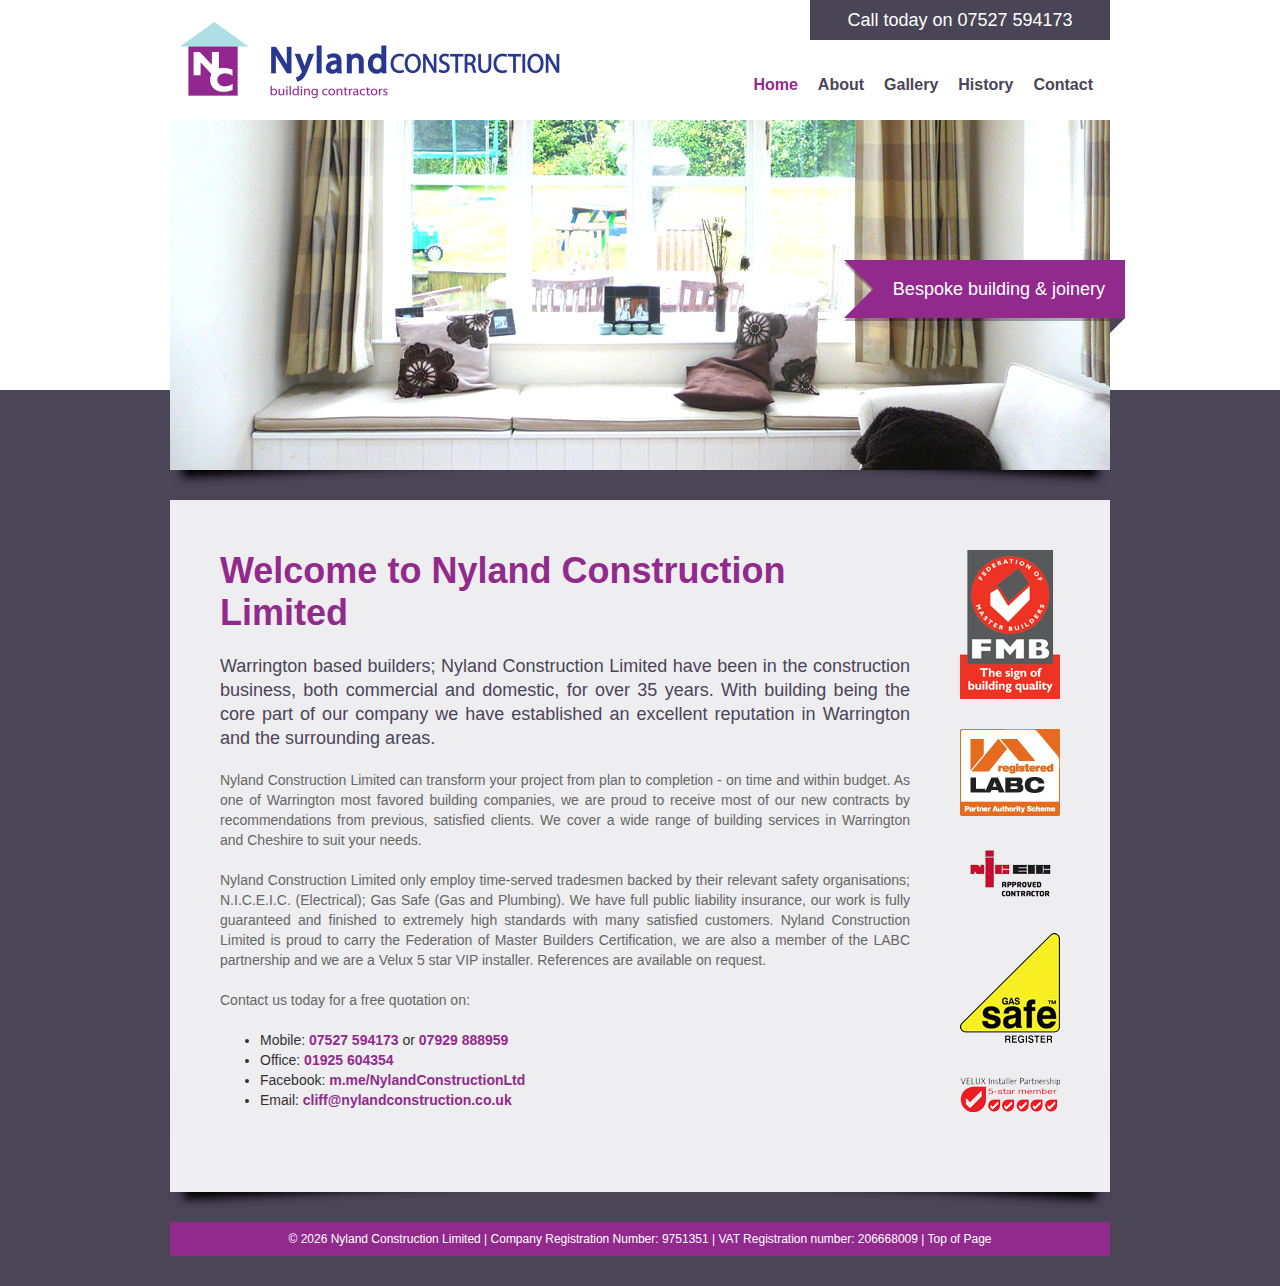
<file: index.html>
<!DOCTYPE html PUBLIC "-//W3C//DTD XHTML 1.0 Transitional//EN" "http://www.w3.org/TR/xhtml1/DTD/xhtml1-transitional.dtd">
<html xmlns="http://www.w3.org/1999/xhtml" lang="en" xml:lang="en">
<head>
    <!-- Google tag (gtag.js) -->
    <script async src="https://www.googletagmanager.com/gtag/js?id=G-4FDCXXR23W"></script>
    <script>
        window.dataLayer = window.dataLayer || [];
        function gtag(){dataLayer.push(arguments);}
        gtag('js', new Date());
        gtag('config', 'G-4FDCXXR23W');
    </script>
    <title>Nyland Construction Limited | Builders in Warrington, Stockton Heath, Grappenhall and Appleton</title>

    <meta http-equiv="Content-Type" content="text/html; charset=utf-8"/>
    <meta name="description" content="Nyland Construction Limited are building contractors based in Warrington. Call today for a free quotation!"/>

    <link rel="apple-touch-icon-precomposed" sizes="144x144" href="assets/img/apple-touch-icon-144x144.png">
    <link rel="apple-touch-icon-precomposed" sizes="114x114" href="assets/img/apple-touch-icon-114x114.png">
    <link rel="apple-touch-icon-precomposed" sizes="72x72" href="assets/img/apple-touch-icon-72x72.png">
    <link rel="apple-touch-icon-precomposed" href="assets/img/apple-touch-icon-57x57.png">
    <link rel="icon" sizes="16x16" type="image/png" href="assets/img/favicon16.png">
    <link rel="icon" sizes="24x24" type="image/png" href="assets/img/favicon24.png">
    <link rel="icon" sizes="32x32" type="image/png" href="assets/img/favicon32.png">
    <link rel="icon" sizes="48x48" type="image/png" href="assets/img/favicon48.png">
    <link rel="icon" sizes="64x64" type="image/png" href="assets/img/favicon64.png">
    <link rel="icon" sizes="128x128" type="image/png" href="assets/img/favicon128.png">
    <link rel="icon" sizes="256x256" type="image/png" href="assets/img/favicon256.png">
    <link rel="stylesheet" type="text/css" href="assets/css/styles.css"/>
    <link rel="stylesheet" type="text/css" href="assets/css/ribbon.css"/>

    <script type="text/javascript" src="assets/js/main.js"></script>
    <script type="text/javascript" src="//code.jquery.com/jquery-1.7.1.min.js"></script>
    <script type="text/javascript" src="assets/js/jquery.cycle2-2.1.6.min.js"></script>
</head>

<body id="home">
<div id="wrapper">
    <div id="header">
        <div class="background-white"></div>
        <div id="hleft">
            <a href="./"><img class="logo" src="assets/img/logo.png" alt="Nyland Construction Limited"/></a>
        </div>
        <div id="hright">
            <a href="tel://07527594173" id="telephone-number" title="Telephone 07527 594173">Call today on 07527 594173</a>
            <ul id="menu">
                <li><a href="./" class="active">Home</a></li>
                <li><a href="about/">About</a></li>
                <li><a href="gallery/">Gallery</a></li>
                <li><a href="history/">History</a></li>
                <li><a href="contact/">Contact</a></li>
            </ul>
        </div>
    </div>
    <div id="header-images" class="home drop-shadow drop-shadow cycle-slideshow" data-cycle-slides="> div.slide">
        <div class="slide ribbon-container">
            <img src="assets/img/intro1.jpg" alt="Bespoke building &amp; joinery">
            <div class="ribbon-wrapper right">
                <div class="ribbon">Bespoke building &amp; joinery</div>
            </div>
        </div>
        <div class="slide ribbon-container">
            <img src="assets/img/intro2.jpg" alt="Loft conversions &amp; extensions"/>
            <div class="ribbon-wrapper right">
                <div class="ribbon">Loft conversions &amp; extensions</div>
            </div>
        </div>
        <div class="slide ribbon-container">
            <img src="assets/img/intro3.jpg" alt="Doors, windows &amp; conservatories"/>
            <div class="ribbon-wrapper right">
                <div class="ribbon">Doors, windows &amp; conservatories</div>
            </div>
        </div>
        <div class="slide ribbon-container">
            <img src="assets/img/intro4.jpg" alt="From plan to completion"/>
            <div class="ribbon-wrapper right">
                <div class="ribbon">From plan to completion</div>
            </div>
        </div>
        <div class="slide ribbon-container">
            <img src="assets/img/intro5.jpg" alt="Terraces and balconies"/>
            <div class="ribbon-wrapper right">
                <div class="ribbon">Terraces and balconies</div>
            </div>
        </div>
    </div>

    <div id="content" class="drop-shadow">
        <div id="left">
            <h1>Welcome to Nyland Construction Limited</h1>

            <h2>Warrington based builders; Nyland Construction Limited have been in the construction business, both commercial and domestic, for over 35
                years. With building being the core part of our company we have established an excellent reputation in Warrington and the surrounding
                areas.</h2>

            <p>Nyland Construction Limited can transform your project from plan to completion - on time and within budget. As one of Warrington most favored
                building companies, we are proud to receive most of our new contracts by recommendations from previous, satisfied clients. We cover a
                wide range of building services in Warrington and Cheshire to suit your needs.</p>

            <p>Nyland Construction Limited only employ time-served tradesmen backed by their relevant safety organisations; N.I.C.E.I.C. (Electrical); Gas
                Safe (Gas and Plumbing). We have full public liability insurance, our work is fully guaranteed and finished to extremely high
                standards with many satisfied customers. Nyland Construction Limited is proud to carry the Federation of Master Builders Certification, we
                are also a member of the LABC partnership and we are a Velux 5 star VIP installer. References are available on request.</p>

            <p>Contact us today for a free quotation on:</p>
            <ul class="contact-details">
              <li>Mobile: <a href="tel://07527594173" id="telephone-number" title="Telephone 07527 594173">07527 594173</a> or <a href="tel://07929888959" id="telephone-number" title="Telephone 07929 888959">07929 888959</a></li>
              <li>Office: <a href="tel://01925604354" id="telephone-number" title="Telephone 01925 604354">01925 604354</a></li>
              <li>Facebook: <a href="https://m.me/NylandConstructionLtd" title="Message us on Facebook">m.me/NylandConstructionLtd</a></li>
              <li>Email: <a href="mailto:cliff@nylandconstruction.co.uk?subject=Nyland Construction Limited Enquiry">cliff@nylandconstruction.co.uk</a></li>
            </ul>
        </div>
        <div id="right">
            <div class="partner-logos">
                <a href="http://www.fmb.org.uk/" target="_blank">
                    <span class="partner-logo fmb"></span>
                </a>
                <a href="http://www.labc.co.uk" target="_blank">
                    <span class="partner-logo labc"></span>
                </a>
                <a href="http://www.niceic.com/" target="_blank">
                    <span class="partner-logo niceic"></span>
                </a>
                <a href="http://www.gassaferegister.co.uk/" target="_blank">
                    <span class="partner-logo gassafe"></span>
                </a>
                <a href="http://www.vipinstallers.com/" target="_blank">
                    <span class="partner-logo velux-installer-partnership"></span>
                </a>
            </div>
        </div>
    </div>

    <div id="footer">
        &copy;
        <script type="text/javascript">getYear()</script>
        <a href="./" title="Nyland Construction Limited">Nyland Construction Limited</a> |
        Company Registration Number: 9751351 |
        VAT Registration number: 206668009 |
        <a href="#">Top of Page</a>
    </div>
</div>
</body>
</html>
</file>
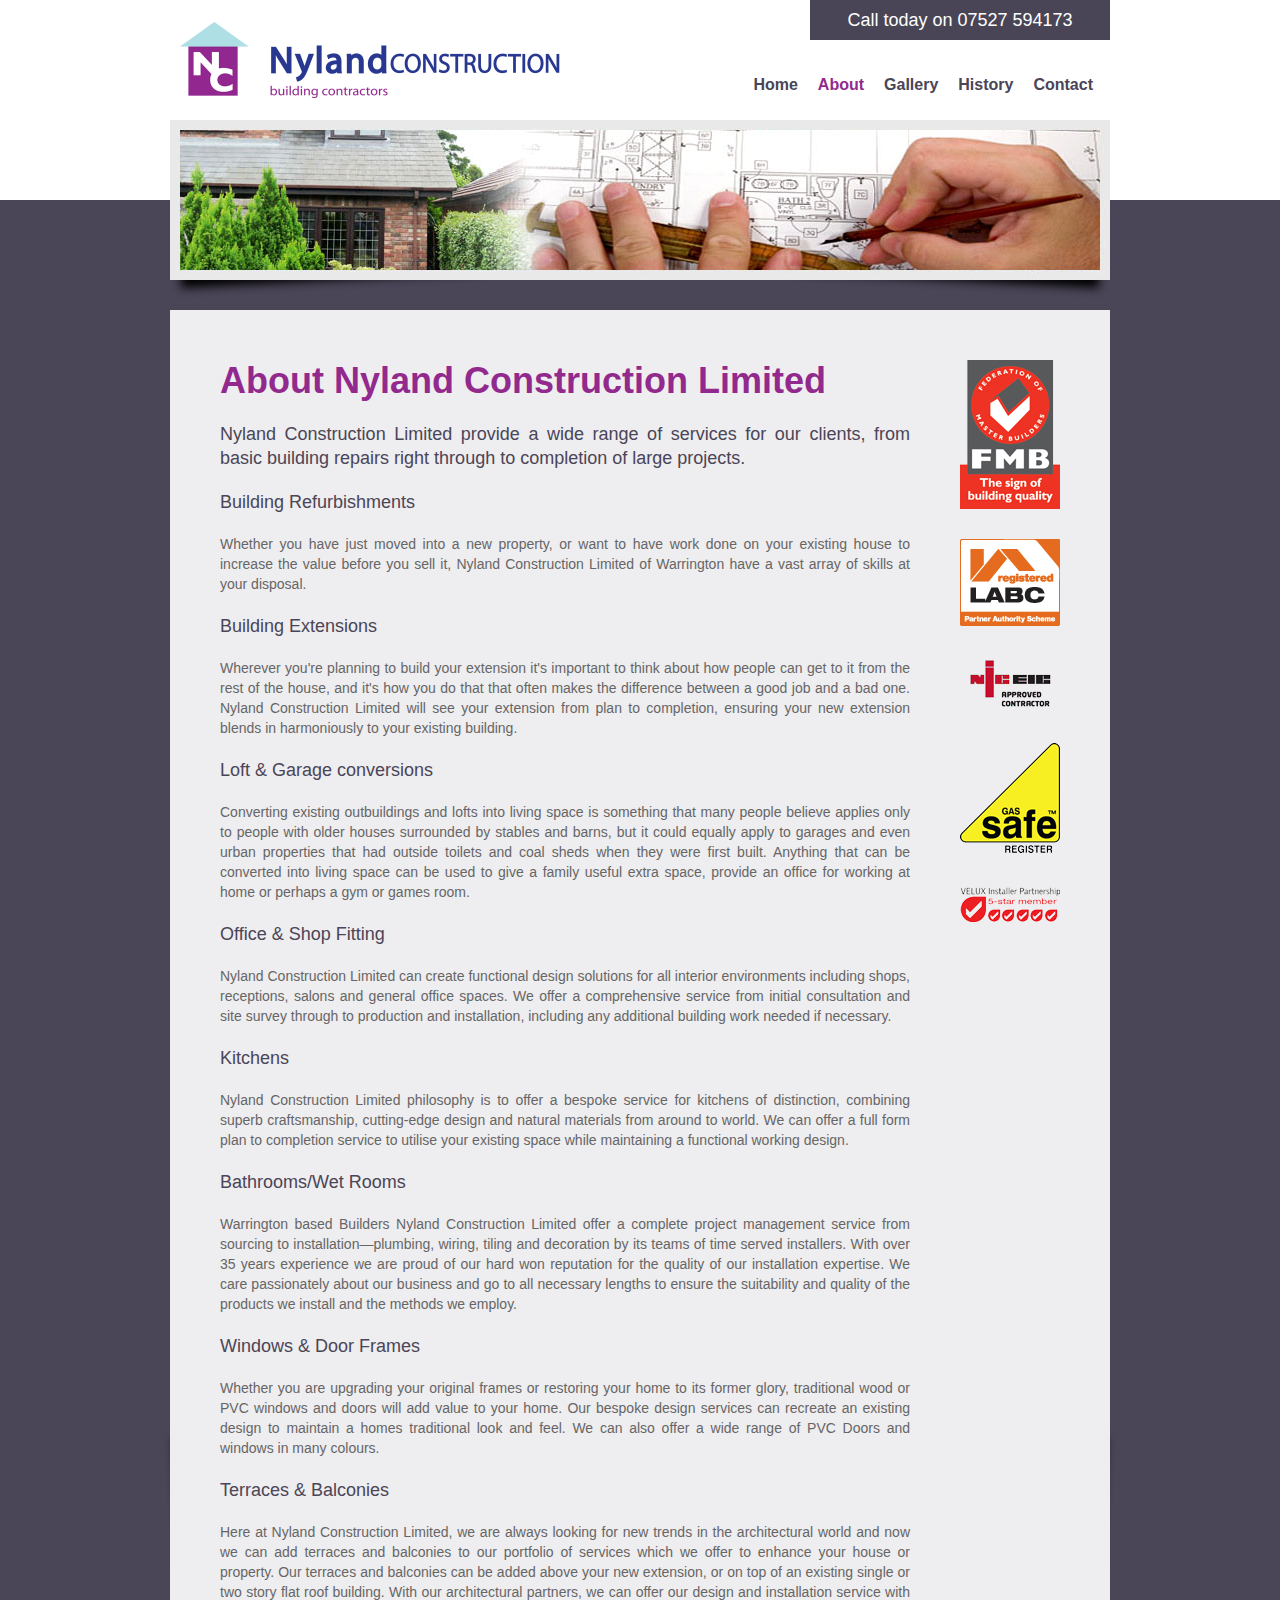
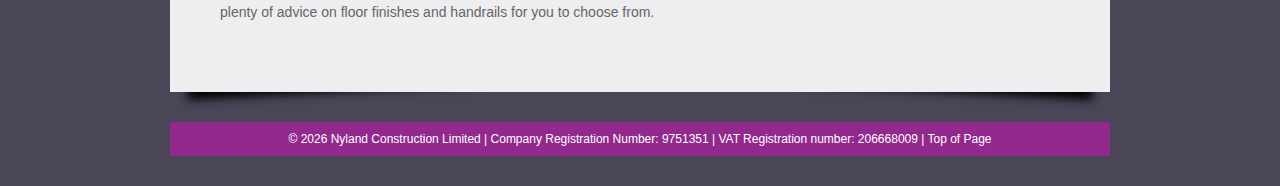
<file: about/index.html>
<!DOCTYPE html PUBLIC "-//W3C//DTD XHTML 1.0 Transitional//EN" "http://www.w3.org/TR/xhtml1/DTD/xhtml1-transitional.dtd">
<html xmlns="http://www.w3.org/1999/xhtml" lang="en" xml:lang="en">
<head>
    <!-- Google tag (gtag.js) -->
    <script async src="https://www.googletagmanager.com/gtag/js?id=G-4FDCXXR23W"></script>
    <script>
        window.dataLayer = window.dataLayer || [];
        function gtag(){dataLayer.push(arguments);}
        gtag('js', new Date());
        gtag('config', 'G-4FDCXXR23W');
    </script>
    <title>About Us | Nyland Construction Limited | Refurbishment in Lymm, Warrington, Cheshire</title>

    <meta http-equiv="Content-Type" content="text/html; charset=utf-8"/>
    <meta name="description" content="All about Nyland Construction Limited and what we do."/>

    <link rel="apple-touch-icon-precomposed" sizes="144x144" href="../assets/img/apple-touch-icon-144x144.png">
    <link rel="apple-touch-icon-precomposed" sizes="114x114" href="../assets/img/apple-touch-icon-114x114.png">
    <link rel="apple-touch-icon-precomposed" sizes="72x72" href="../assets/img/apple-touch-icon-72x72.png">
    <link rel="apple-touch-icon-precomposed" href="../assets/img/apple-touch-icon-57x57.png">
    <link rel="icon" sizes="16x16" type="image/png" href="../assets/img/favicon16.png">
    <link rel="icon" sizes="24x24" type="image/png" href="../assets/img/favicon24.png">
    <link rel="icon" sizes="32x32" type="image/png" href="../assets/img/favicon32.png">
    <link rel="icon" sizes="48x48" type="image/png" href="../assets/img/favicon48.png">
    <link rel="icon" sizes="64x64" type="image/png" href="../assets/img/favicon64.png">
    <link rel="icon" sizes="128x128" type="image/png" href="../assets/img/favicon128.png">
    <link rel="icon" sizes="256x256" type="image/png" href="../assets/img/favicon256.png">
    <link rel="stylesheet" type="text/css" href="../assets/css/styles.css"/>

    <script type="text/javascript" src="../assets/js/main.js"></script>
</head>

<body id="page">
<div id="wrapper">
    <div id="header">
        <div class="background-white"></div>
        <div id="hleft">
            <a href="../"><img class="logo" src="../assets/img/logo.png" alt="Nyland Construction Limited"/></a>
        </div>
        <div id="hright">
            <a href="tel://07527594173" id="telephone-number" title="Telephone 07527 594173">Call today on 07527 594173</a>
            <ul id="menu">
                <li><a href="../">Home</a></li>
                <li><a href="./" class="active">About</a></li>
                <li><a href="../gallery/">Gallery</a></li>
                <li><a href="../history/">History</a></li>
                <li><a href="../contact/">Contact</a></li>
            </ul>
        </div>
    </div>
    <div id="header-images" class="drop-shadow">
        <img src="../assets/img/about.jpg" alt="Bespoke Building &amp; Joinery"/>
    </div>

    <div id="content" class="drop-shadow">
        <div id="left">
            <h1>About Nyland Construction Limited</h1>

            <h2>Nyland Construction Limited provide a wide range of services for our clients, from basic building repairs right through to completion of large
                projects.</h2>

            <h2>Building Refurbishments</h2>

            <p>Whether you have just moved into a new property, or want to have work done on your existing house to increase the value before you sell
                it, Nyland Construction Limited of Warrington have a vast array of skills at your disposal.</p>

            <h2>Building Extensions</h2>

            <p>Wherever you're planning to build your extension it's important to think about how people can get to it from the rest of the house, and
                it's how you do that that often makes the difference between a good job and a bad one. Nyland Construction Limited will see your extension
                from plan to completion, ensuring your new extension blends in harmoniously to your existing building.</p>

            <h2>Loft &amp; Garage conversions</h2>

            <p>Converting existing outbuildings and lofts into living space is something that many people believe applies only to people with older
                houses surrounded by stables and barns, but it could equally apply to garages and even urban properties that had outside toilets and
                coal sheds when they were first built. Anything that can be converted into living space can be used to give a family useful extra
                space, provide an office for working at home or perhaps a gym or games room.</p>

            <h2>Office &amp; Shop Fitting</h2>

            <p>Nyland Construction Limited can create functional design solutions for all interior environments including shops, receptions, salons and
                general office spaces. We offer a comprehensive service from initial consultation and site survey through to production and
                installation, including any additional building work needed if necessary.</p>

            <h2>Kitchens</h2>

            <p>Nyland Construction Limited philosophy is to offer a bespoke service for kitchens of distinction, combining superb craftsmanship, cutting-edge
                design and natural materials from around to world. We can offer a full form plan to completion service to utilise your existing space
                while maintaining a functional working design.</p>

            <h2>Bathrooms/Wet Rooms</h2>

            <p>Warrington based Builders Nyland Construction Limited offer a complete project management service from sourcing to installation—plumbing,
                wiring, tiling and decoration by its teams of time served installers. With over 35 years experience we are proud of our hard won
                reputation for the quality of our installation expertise. We care passionately about our business and go to all necessary lengths to
                ensure the suitability and quality of the products we install and the methods we employ.</p>

            <h2>Windows &amp; Door Frames</h2>

            <p>Whether you are upgrading your original frames or restoring your home to its former glory, traditional wood or PVC windows and doors
                will add value to your home. Our bespoke design services can recreate an existing design to maintain a homes traditional look and
                feel. We can also offer a wide range of PVC Doors and windows in many colours.</p>

            <h2>Terraces &amp; Balconies</h2>

            <p>Here at Nyland Construction Limited, we are always looking for new trends in the architectural world and now we can add terraces and balconies
                to our portfolio of services which we offer to enhance your house or property. Our terraces and balconies can be added above your
                new extension, or on top of an existing single or two story flat roof building. With our architectural partners, we can offer our
                design and installation service with plenty of advice on floor finishes and handrails for you to choose from.</p>
        </div>
        <div id="right">
            <div class="partner-logos">
                <a href="http://www.fmb.org.uk/" target="_blank">
                    <span class="partner-logo fmb"></span>
                </a>
                <a href="http://www.labc.co.uk" target="_blank">
                    <span class="partner-logo labc"></span>
                </a>
                <a href="http://www.niceic.com/" target="_blank">
                    <span class="partner-logo niceic"></span>
                </a>
                <a href="http://www.gassaferegister.co.uk/" target="_blank">
                    <span class="partner-logo gassafe"></span>
                </a>
                <a href="http://www.vipinstallers.com/" target="_blank">
                    <span class="partner-logo velux-installer-partnership"></span>
                </a>
            </div>
        </div>
    </div>

    <div id="footer">
        &copy;
        <script type="text/javascript">getYear()</script>
        <a href="../" title="Nyland Construction Limited">Nyland Construction Limited</a> |
        Company Registration Number: 9751351 |
        VAT Registration number: 206668009 |
        <a href="#">Top of Page</a>
    </div>
</div>
</body>
</html>
</file>
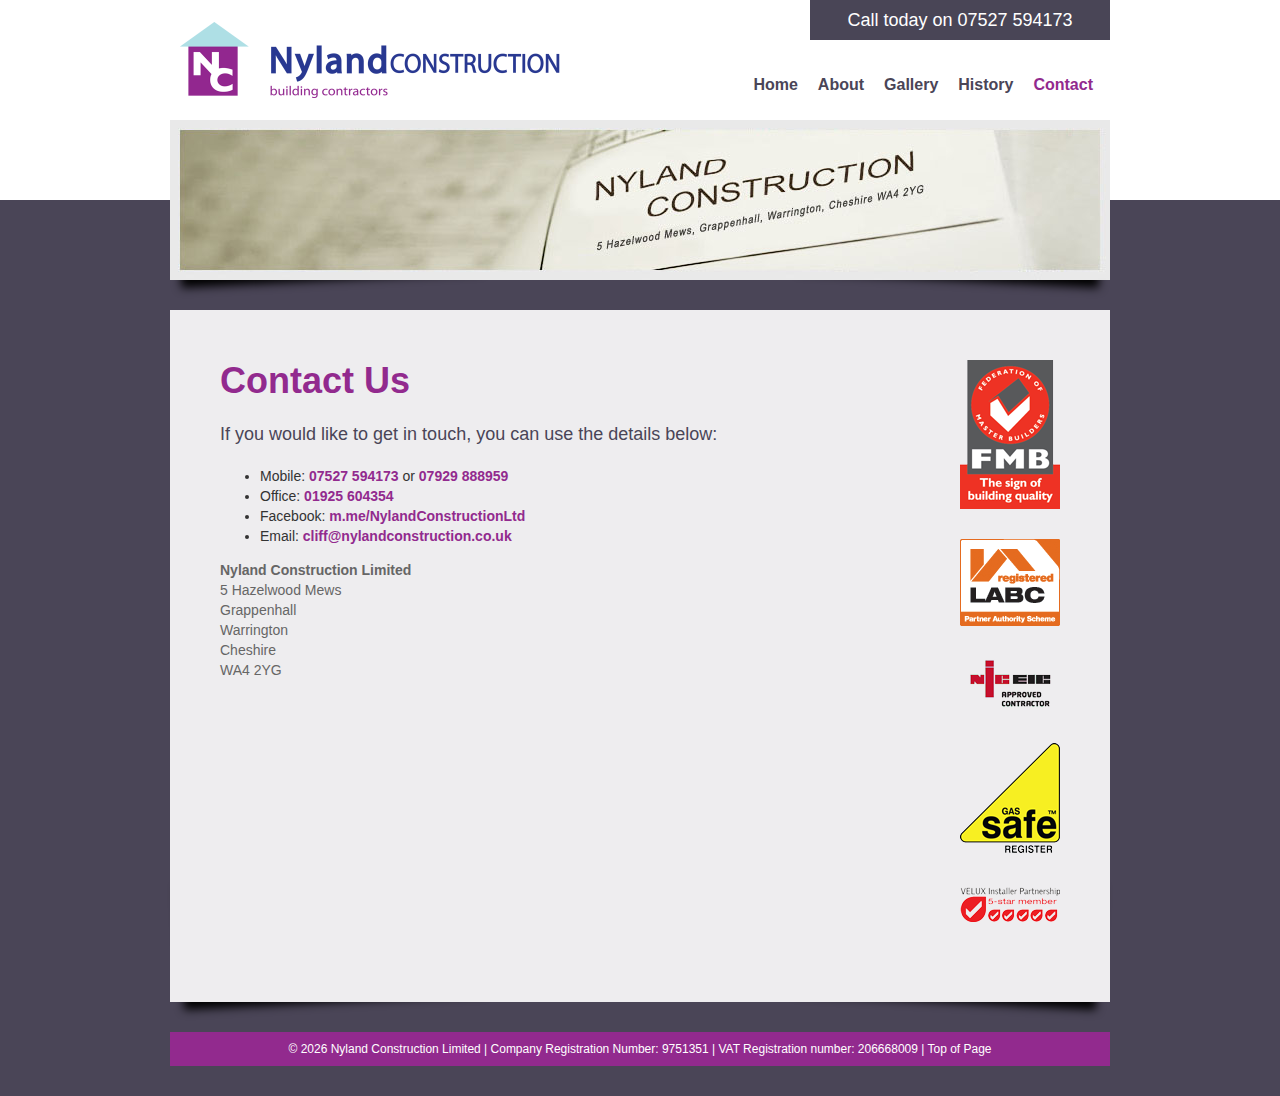
<file: contact/index.html>
<!DOCTYPE html PUBLIC "-//W3C//DTD XHTML 1.0 Transitional//EN" "http://www.w3.org/TR/xhtml1/DTD/xhtml1-transitional.dtd">
<html xmlns="http://www.w3.org/1999/xhtml" lang="en" xml:lang="en">
<head>
    <!-- Google tag (gtag.js) -->
    <script async src="https://www.googletagmanager.com/gtag/js?id=G-4FDCXXR23W"></script>
    <script>
        window.dataLayer = window.dataLayer || [];
        function gtag(){dataLayer.push(arguments);}
        gtag('js', new Date());
        gtag('config', 'G-4FDCXXR23W');
    </script>
    <title>Contact Us | Nyland Construction Limited | Builder in Knutsford, Hale and Altrincham</title>

    <meta http-equiv="Content-Type" content="text/html; charset=utf-8"/>
    <meta name="description" content="Please feel free to contact us if you would like to discuss your home improvement plans."/>

    <link rel="apple-touch-icon-precomposed" sizes="144x144" href="../assets/img/apple-touch-icon-144x144.png">
    <link rel="apple-touch-icon-precomposed" sizes="114x114" href="../assets/img/apple-touch-icon-114x114.png">
    <link rel="apple-touch-icon-precomposed" sizes="72x72" href="../assets/img/apple-touch-icon-72x72.png">
    <link rel="apple-touch-icon-precomposed" href="../assets/img/apple-touch-icon-57x57.png">
    <link rel="icon" sizes="16x16" type="image/png" href="../assets/img/favicon16.png">
    <link rel="icon" sizes="24x24" type="image/png" href="../assets/img/favicon24.png">
    <link rel="icon" sizes="32x32" type="image/png" href="../assets/img/favicon32.png">
    <link rel="icon" sizes="48x48" type="image/png" href="../assets/img/favicon48.png">
    <link rel="icon" sizes="64x64" type="image/png" href="../assets/img/favicon64.png">
    <link rel="icon" sizes="128x128" type="image/png" href="../assets/img/favicon128.png">
    <link rel="icon" sizes="256x256" type="image/png" href="../assets/img/favicon256.png">
    <link rel="stylesheet" type="text/css" href="../assets/css/styles.css"/>

    <script type="text/javascript" src="../assets/js/main.js"></script>
</head>
<body id="page">
<div id="wrapper">
    <div id="header">
        <div class="background-white"></div>
        <div id="hleft">
            <a href="../"><img class="logo" src="../assets/img/logo.png" alt="Nyland Construction Limited"/></a>
        </div>
        <div id="hright">
            <a href="tel://07527594173" id="telephone-number" title="Telephone 07527 594173">Call today on 07527 594173</a>
            <ul id="menu">
                <li><a href="../">Home</a></li>
                <li><a href="../about/">About</a></li>
                <li><a href="../gallery/">Gallery</a></li>
                <li><a href="../history/">History</a></li>
                <li><a href="./" class="active">Contact</a></li>
            </ul>
        </div>
    </div>
    <div id="header-images" class="drop-shadow">
        <img src="../assets/img/contact.jpg" alt="Bespoke Building &amp; Joinery"/>
    </div>

    <div id="content" class="drop-shadow">
        <div id="left">
            <h1>Contact Us</h1>

            <h2>If you would like to get in touch, you can use the details below:</h2>

            <ul class="contact-details no-padding">
              <li>Mobile: <a href="tel://07527594173" id="telephone-number" title="Telephone 07527 594173">07527 594173</a> or <a href="tel://07929888959" id="telephone-number" title="Telephone 07929 888959">07929 888959</a></li>
              <li>Office: <a href="tel://01925604354" id="telephone-number" title="Telephone 01925 604354">01925 604354</a></li>
              <li>Facebook: <a href="https://m.me/NylandConstructionLtd" title="Message us on Facebook">m.me/NylandConstructionLtd</a></li>
              <li>Email: <a href="mailto:cliff@nylandconstruction.co.uk?subject=Nyland Construction Limited Enquiry">cliff@nylandconstruction.co.uk</a></li>
            </ul>

            <p><strong>Nyland Construction Limited</strong><br/>
                5 Hazelwood Mews<br/>
                Grappenhall<br/>
                Warrington<br/>
                Cheshire<br/>
                WA4 2YG</p>
        </div>
        <div id="right">
            <div class="partner-logos">
                <a href="http://www.fmb.org.uk/" target="_blank">
                    <span class="partner-logo fmb"></span>
                </a>
                <a href="http://www.labc.co.uk" target="_blank">
                    <span class="partner-logo labc"></span>
                </a>
                <a href="http://www.niceic.com/" target="_blank">
                    <span class="partner-logo niceic"></span>
                </a>
                <a href="http://www.gassaferegister.co.uk/" target="_blank">
                    <span class="partner-logo gassafe"></span>
                </a>
                <a href="http://www.vipinstallers.com/" target="_blank">
                    <span class="partner-logo velux-installer-partnership"></span>
                </a>
            </div>
        </div>
    </div>

    <div id="footer">
        &copy;
        <script type="text/javascript">getYear()</script>
        <a href="../" title="Nyland Construction Limited">Nyland Construction Limited</a> |
        Company Registration Number: 9751351 |
        VAT Registration number: 206668009 |
        <a href="#">Top of Page</a>
    </div>
</div>
</body>
</html>
</file>
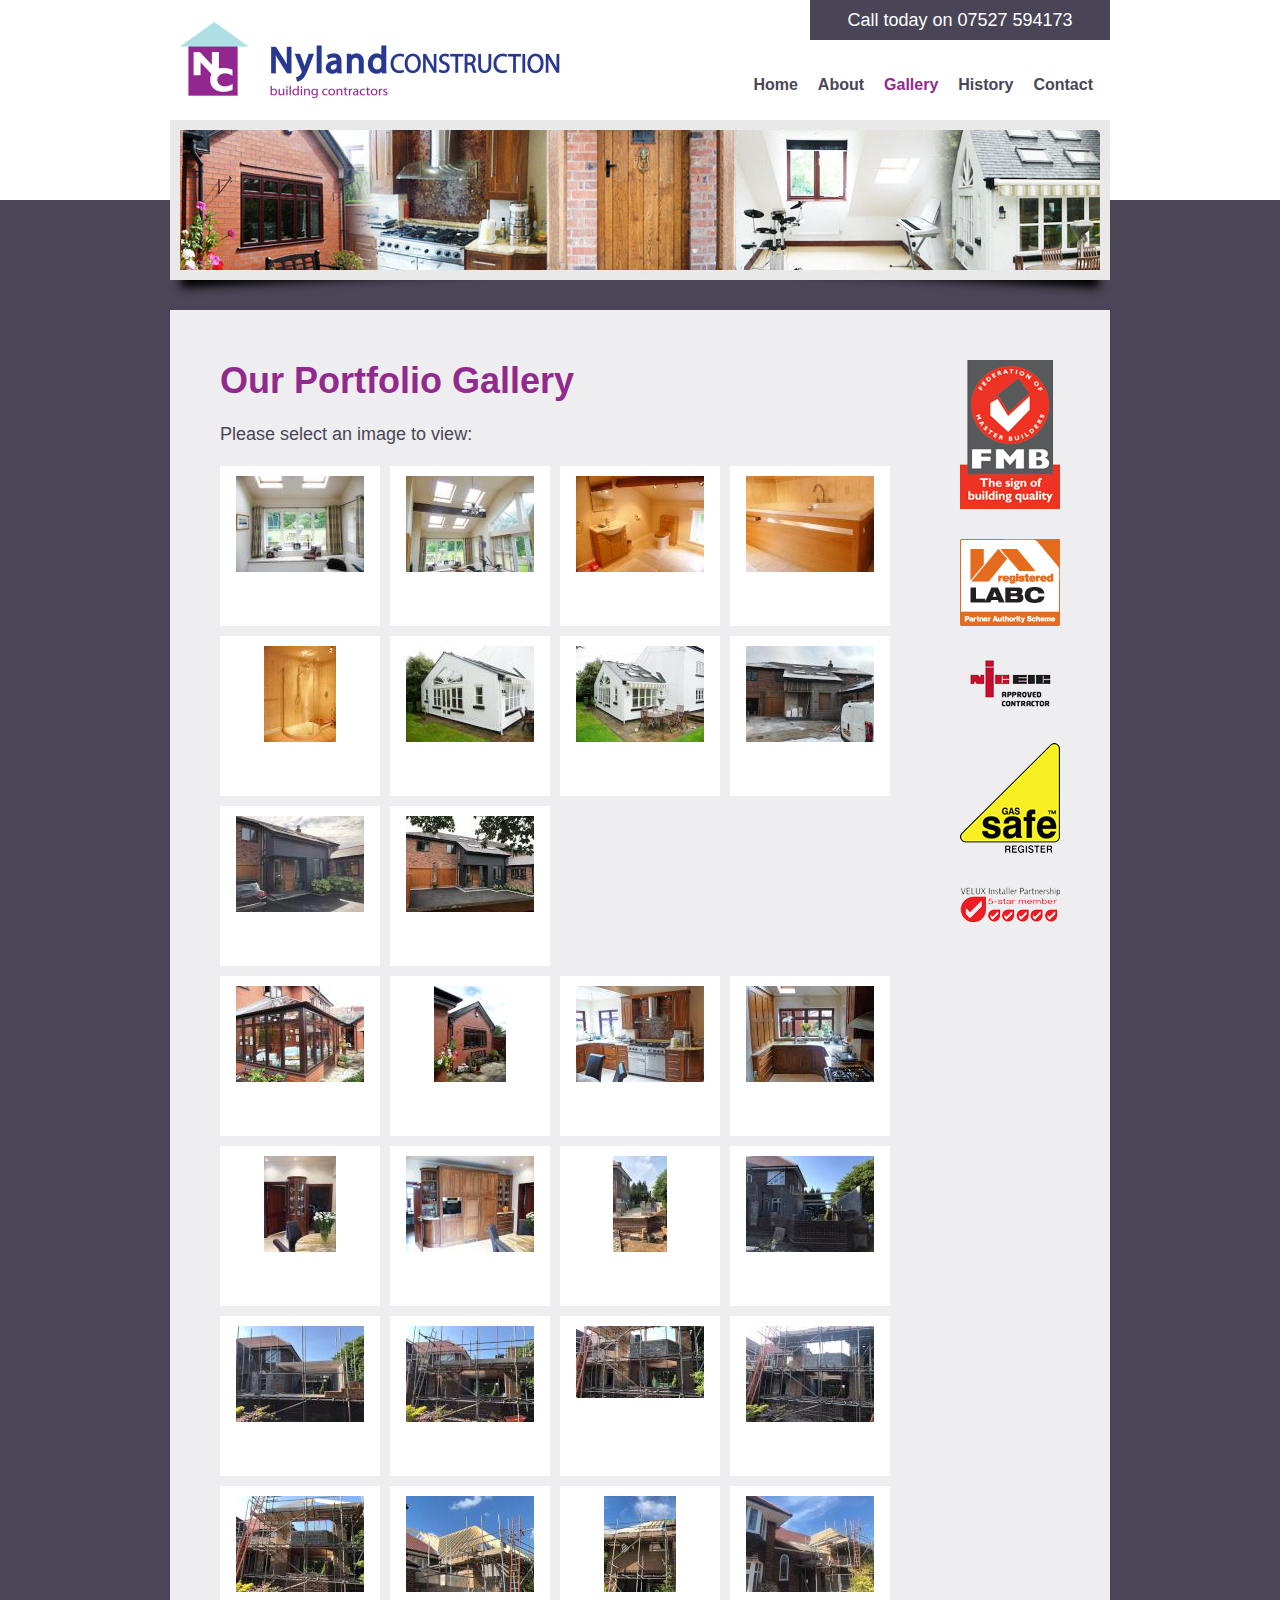
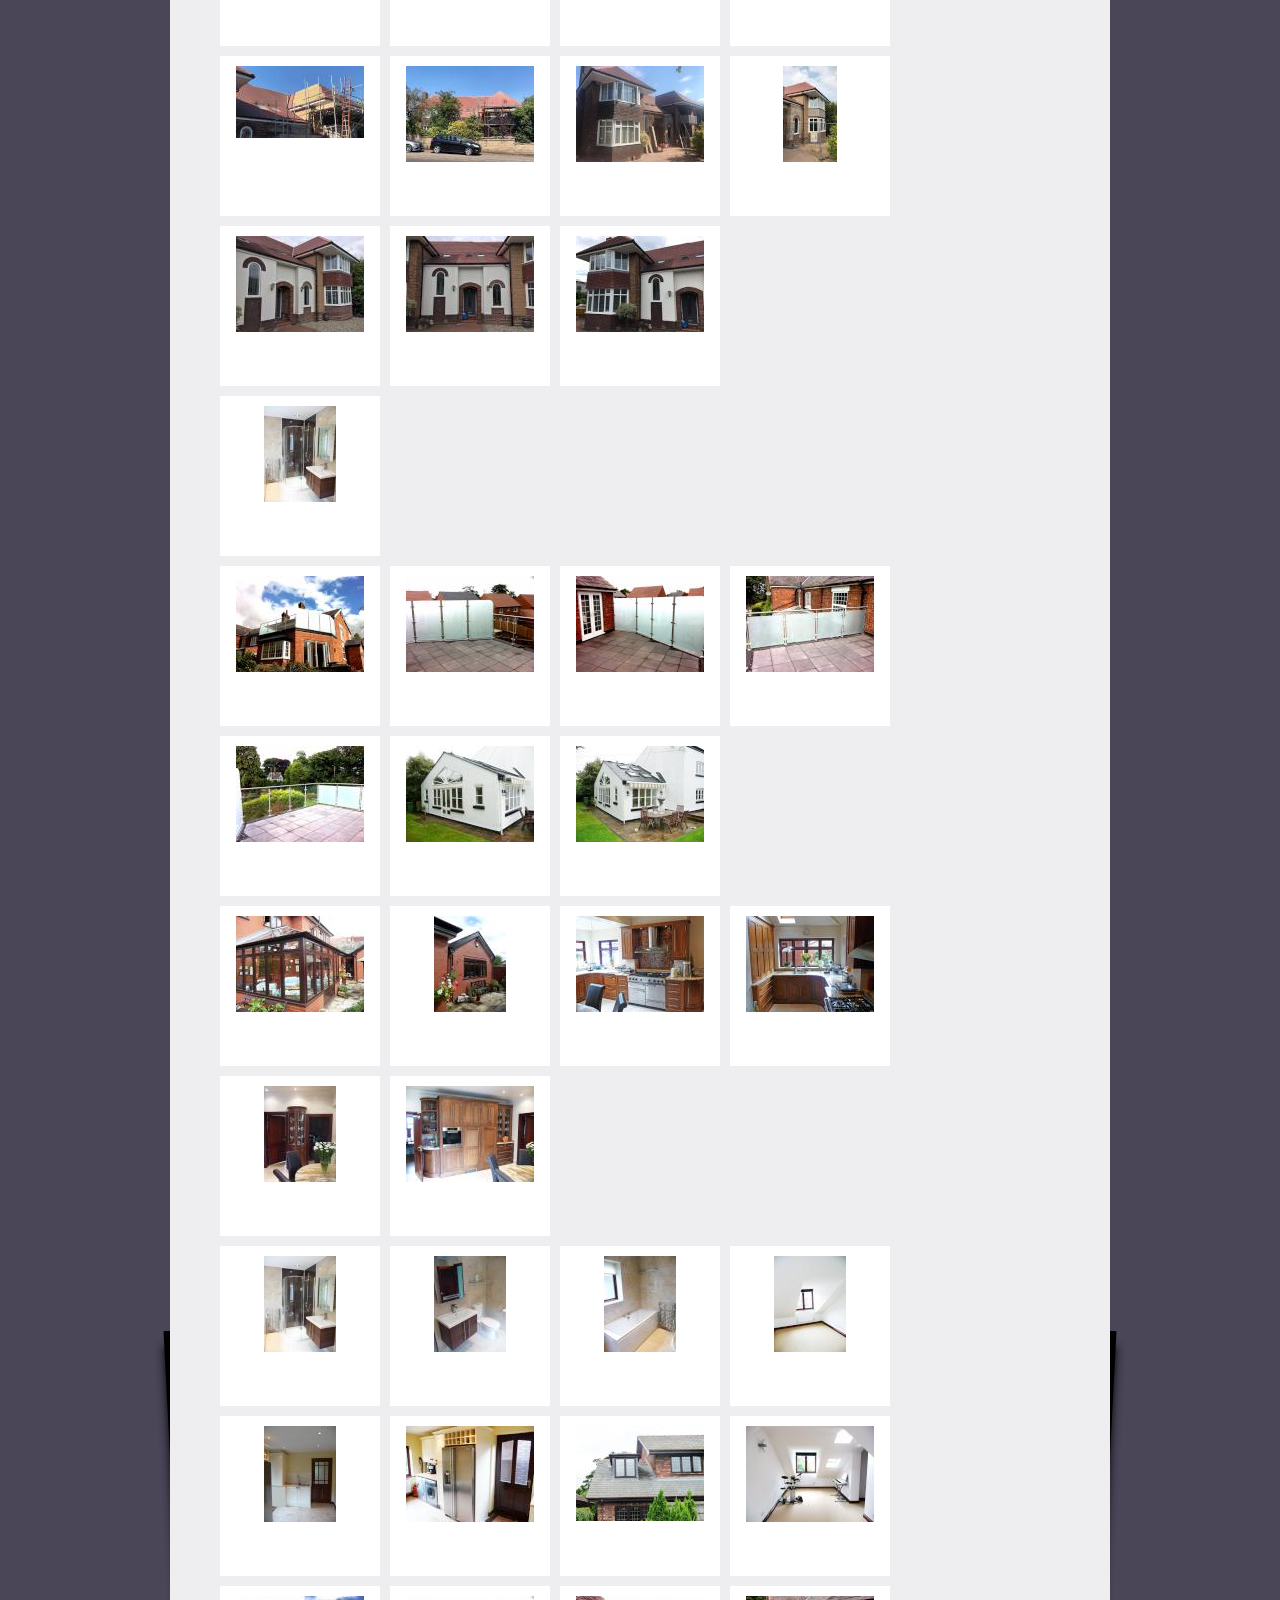
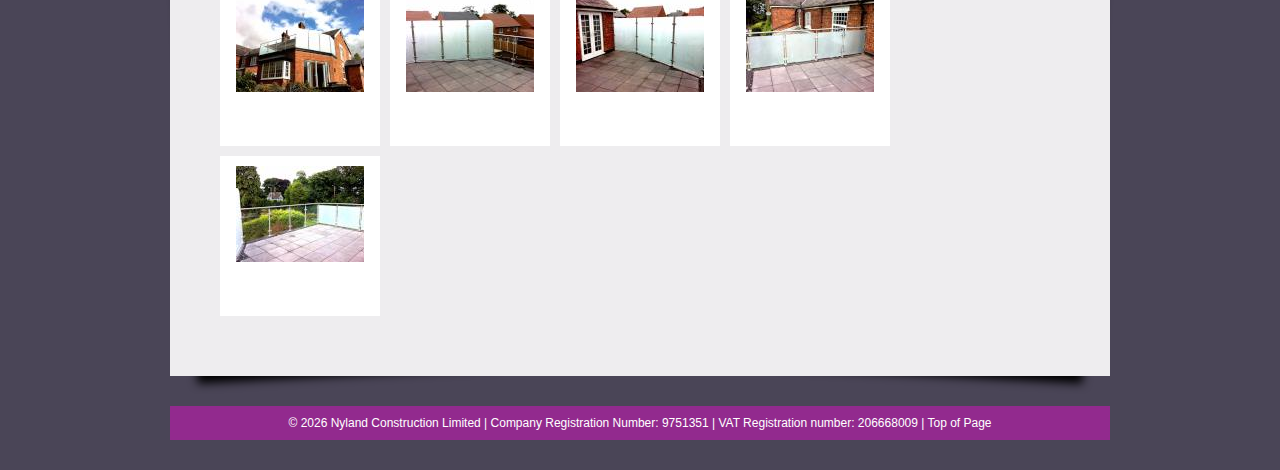
<file: gallery/index.html>
<!DOCTYPE html PUBLIC "-//W3C//DTD XHTML 1.0 Transitional//EN" "http://www.w3.org/TR/xhtml1/DTD/xhtml1-transitional.dtd">
<html xmlns="http://www.w3.org/1999/xhtml" lang="en" xml:lang="en">
<head>
    <!-- Google tag (gtag.js) -->
    <script async src="https://www.googletagmanager.com/gtag/js?id=G-4FDCXXR23W"></script>
    <script>
        window.dataLayer = window.dataLayer || [];
        function gtag(){dataLayer.push(arguments);}
        gtag('js', new Date());
        gtag('config', 'G-4FDCXXR23W');
    </script>
    <title>Our Portfolio Gallery | Nyland Construction Limited | Construction in Appleton, Stretton and Walton</title>

    <meta http-equiv="Content-Type" content="text/html; charset=utf-8"/>
    <meta name="description" content="View our portfolio of previous projects, completed on time and on budget by Nyland Construction Limited."/>

    <link rel="apple-touch-icon-precomposed" sizes="144x144" href="../assets/img/apple-touch-icon-144x144.png">
    <link rel="apple-touch-icon-precomposed" sizes="114x114" href="../assets/img/apple-touch-icon-114x114.png">
    <link rel="apple-touch-icon-precomposed" sizes="72x72" href="../assets/img/apple-touch-icon-72x72.png">
    <link rel="apple-touch-icon-precomposed" href="../assets/img/apple-touch-icon-57x57.png">
    <link rel="icon" sizes="16x16" type="image/png" href="../assets/img/favicon16.png">
    <link rel="icon" sizes="24x24" type="image/png" href="../assets/img/favicon24.png">
    <link rel="icon" sizes="32x32" type="image/png" href="../assets/img/favicon32.png">
    <link rel="icon" sizes="48x48" type="image/png" href="../assets/img/favicon48.png">
    <link rel="icon" sizes="64x64" type="image/png" href="../assets/img/favicon64.png">
    <link rel="icon" sizes="128x128" type="image/png" href="../assets/img/favicon128.png">
    <link rel="icon" sizes="256x256" type="image/png" href="../assets/img/favicon256.png">
    <link rel="stylesheet" type="text/css" href="../assets/css/styles.css"/>
    <link rel="stylesheet" type="text/css" href="../assets/css/colorbox.css"/>

    <script type="text/javascript" src="../assets/js/main.js"></script>
    <script type="text/javascript" src="//code.jquery.com/jquery-1.7.1.min.js"></script>
    <script type="text/javascript" src="../assets/js/jquery.colorbox.1.6.3.min.js"></script>
</head>
<body id="page">
<div id="wrapper">
    <div id="header">
        <div class="background-white"></div>
        <div id="hleft">
            <a href="../"><img class="logo" src="../assets/img/logo.png" alt="Nyland Construction Limited"/></a>
        </div>
        <div id="hright">
            <a href="tel://07527594173" id="telephone-number" title="Telephone 07527 594173">Call today on 07527 594173</a>
            <ul id="menu">
                <li><a href="../">Home</a></li>
                <li><a href="../about/">About</a></li>
                <li><a href="./" class="active">Gallery</a></li>
                <li><a href="../history/">History</a></li>
                <li><a href="../contact/">Contact</a></li>
            </ul>
        </div>
    </div>
    <div id="header-images" class="drop-shadow">
        <img src="../assets/img/gallery.jpg" alt="Bespoke Building &amp; Joinery"/>
    </div>

    <div id="content" class="drop-shadow">
        <div id="left">
            <h1>Our Portfolio Gallery</h1>

            <h2>Please select an image to view:</h2>

            <div class="gallery">
                <a href="images/01/01.jpg" rel="cb1"><img src="images/01/thumbnail_01.jpg"/></a>
            </div>
            <div class="gallery">
                <a href="images/01/02.jpg" rel="cb1"><img src="images/01/thumbnail_02.jpg"/></a>
            </div>
            <div class="gallery">
                <a href="images/01/03.jpg" rel="cb1"><img src="images/01/thumbnail_03.jpg"/></a>
            </div>
            <div class="gallery">
                <a href="images/01/04.jpg" rel="cb1"><img src="images/01/thumbnail_04.jpg"/></a>
            </div>
            <div class="gallery">
                <a href="images/01/05.jpg" rel="cb1"><img src="images/01/thumbnail_05.jpg"/></a>
            </div>
            <div class="gallery">
                <a href="images/01/06.jpg" rel="cb1"><img src="images/01/thumbnail_06.jpg"/></a>
            </div>
            <div class="gallery">
                <a href="images/01/07.jpg" rel="cb1"><img src="images/01/thumbnail_07.jpg"/></a>
            </div>
            <div class="gallery">
                <a href="images/01/08.jpg" rel="cb1"><img src="images/01/thumbnail_08.jpg"/></a>
            </div>
            <div class="gallery">
                <a href="images/01/09.jpg" rel="cb1"><img src="images/01/thumbnail_09.jpg"/></a>
            </div>
            <div class="gallery">
                <a href="images/01/10.jpg" rel="cb1"><img src="images/01/thumbnail_10.jpg"/></a>
            </div>
            <div style="clear:both;"></div>
            <div class="gallery">
                <a href="images/02/01.jpg" rel="cb1"><img src="images/02/thumbnail_01.jpg"/></a>
            </div>
            <div class="gallery">
                <a href="images/02/02.jpg" rel="cb1"><img src="images/02/thumbnail_02.jpg"/></a>
            </div>
            <div class="gallery">
                <a href="images/02/03.jpg" rel="cb1"><img src="images/02/thumbnail_03.jpg"/></a>
            </div>
            <div class="gallery">
                <a href="images/02/04.jpg" rel="cb1"><img src="images/02/thumbnail_04.jpg"/></a>
            </div>
            <div class="gallery">
                <a href="images/02/05.jpg" rel="cb1"><img src="images/02/thumbnail_05.jpg"/></a>
            </div>
            <div class="gallery">
                <a href="images/02/06.jpg" rel="cb1"><img src="images/02/thumbnail_06.jpg"/></a>
            </div>
            <div class="gallery">
                <a href="images/02/07.jpg" rel="cb1"><img src="images/02/thumbnail_07.jpg"/></a>
            </div>
            <div class="gallery">
                <a href="images/02/08.jpg" rel="cb1"><img src="images/02/thumbnail_08.jpg"/></a>
            </div>
            <div class="gallery">
                <a href="images/02/09.jpg" rel="cb1"><img src="images/02/thumbnail_09.jpg"/></a>
            </div>
            <div class="gallery">
                <a href="images/02/10.jpg" rel="cb1"><img src="images/02/thumbnail_10.jpg"/></a>
            </div>
            <div class="gallery">
                <a href="images/02/11.jpg" rel="cb1"><img src="images/02/thumbnail_11.jpg"/></a>
            </div>
            <div class="gallery">
                <a href="images/02/12.jpg" rel="cb1"><img src="images/02/thumbnail_12.jpg"/></a>
            </div>
            <div class="gallery">
                <a href="images/02/13.jpg" rel="cb1"><img src="images/02/thumbnail_13.jpg"/></a>
            </div>
            <div class="gallery">
                <a href="images/02/14.jpg" rel="cb1"><img src="images/02/thumbnail_14.jpg"/></a>
            </div>
            <div class="gallery">
                <a href="images/02/15.jpg" rel="cb1"><img src="images/02/thumbnail_15.jpg"/></a>
            </div>
            <div class="gallery">
                <a href="images/02/16.jpg" rel="cb1"><img src="images/02/thumbnail_16.jpg"/></a>
            </div>
            <div class="gallery">
                <a href="images/02/17.jpg" rel="cb1"><img src="images/02/thumbnail_17.jpg"/></a>
            </div>
            <div class="gallery">
                <a href="images/02/18.jpg" rel="cb1"><img src="images/02/thumbnail_18.jpg"/></a>
            </div>
            <div class="gallery">
                <a href="images/02/19.jpg" rel="cb1"><img src="images/02/thumbnail_19.jpg"/></a>
            </div>
            <div class="gallery">
                <a href="images/02/20.jpg" rel="cb1"><img src="images/02/thumbnail_20.jpg"/></a>
            </div>
            <div class="gallery">
                <a href="images/02/21.jpg" rel="cb1"><img src="images/02/thumbnail_21.jpg"/></a>
            </div>
            <div class="gallery">
                <a href="images/02/22.jpg" rel="cb1"><img src="images/02/thumbnail_22.jpg"/></a>
            </div>
            <div class="gallery">
                <a href="images/02/23.jpg" rel="cb1"><img src="images/02/thumbnail_23.jpg"/></a>
            </div>
            <div style="clear:both;"></div>
            <div class="gallery">
                <a href="images/03/01.jpg" rel="cb1"><img src="images/03/thumbnail_01.jpg"/></a>
            </div>
            <div style="clear:both;"></div>
            <div class="gallery">
                <a href="images/04/01.jpg" rel="cb1"><img src="images/04/thumbnail_01.jpg"/></a>
            </div>
            <div class="gallery">
                <a href="images/04/02.jpg" rel="cb1"><img src="images/04/thumbnail_02.jpg"/></a>
            </div>
            <div class="gallery">
                <a href="images/04/03.jpg" rel="cb1"><img src="images/04/thumbnail_03.jpg"/></a>
            </div>
            <div class="gallery">
                <a href="images/04/04.jpg" rel="cb1"><img src="images/04/thumbnail_04.jpg"/></a>
            </div>
            <div class="gallery">
                <a href="images/04/05.jpg" rel="cb1"><img src="images/04/thumbnail_05.jpg"/></a>
            </div>
            <div class="gallery">
                <a href="images/04/06.jpg" rel="cb1"><img src="images/04/thumbnail_06.jpg"/></a>
            </div>
            <div class="gallery">
                <a href="images/04/07.jpg" rel="cb1"><img src="images/04/thumbnail_07.jpg"/></a>
            </div>
            <div style="clear:both;"></div>
            <div class="gallery">
                <a href="images/05/01.jpg" rel="cb1"><img src="images/05/thumbnail_01.jpg"/></a>
            </div>
            <div class="gallery">
                <a href="images/05/02.jpg" rel="cb1"><img src="images/05/thumbnail_02.jpg"/></a>
            </div>
            <div class="gallery">
                <a href="images/05/03.jpg" rel="cb1"><img src="images/05/thumbnail_03.jpg"/></a>
            </div>
            <div class="gallery">
                <a href="images/05/04.jpg" rel="cb1"><img src="images/05/thumbnail_04.jpg"/></a>
            </div>
            <div class="gallery">
                <a href="images/05/05.jpg" rel="cb1"><img src="images/05/thumbnail_05.jpg"/></a>
            </div>
            <div class="gallery">
                <a href="images/05/06.jpg" rel="cb1"><img src="images/05/thumbnail_06.jpg"/></a>
            </div>
            <div style="clear:both;"></div>
            <div class="gallery">
                <a href="images/06/01.jpg" rel="cb1"><img src="images/06/thumbnail_01.jpg"/></a>
            </div>
            <div class="gallery">
                <a href="images/06/02.jpg" rel="cb1"><img src="images/06/thumbnail_02.jpg"/></a>
            </div>
            <div class="gallery">
                <a href="images/06/03.jpg" rel="cb1"><img src="images/06/thumbnail_03.jpg"/></a>
            </div>
            <div class="gallery">
                <a href="images/06/04.jpg" rel="cb1"><img src="images/06/thumbnail_04.jpg"/></a>
            </div>
            <div class="gallery">
                <a href="images/06/05.jpg" rel="cb1"><img src="images/06/thumbnail_05.jpg"/></a>
            </div>
            <div class="gallery">
                <a href="images/06/06.jpg" rel="cb1"><img src="images/06/thumbnail_06.jpg"/></a>
            </div>
            <div class="gallery">
                <a href="images/06/07.jpg" rel="cb1"><img src="images/06/thumbnail_07.jpg"/></a>
            </div>
            <div class="gallery">
                <a href="images/06/08.jpg" rel="cb1"><img src="images/06/thumbnail_08.jpg"/></a>
            </div>
            <div style="clear:both;"></div>
            <div class="gallery">
                <a href="images/07/01.jpg" rel="cb1"><img src="images/07/thumbnail_01.jpg"/></a>
            </div>
            <div class="gallery">
                <a href="images/07/02.jpg" rel="cb1"><img src="images/07/thumbnail_02.jpg"/></a>
            </div>
            <div class="gallery">
                <a href="images/07/03.jpg" rel="cb1"><img src="images/07/thumbnail_03.jpg"/></a>
            </div>
            <div class="gallery">
                <a href="images/07/04.jpg" rel="cb1"><img src="images/07/thumbnail_04.jpg"/></a>
            </div>
            <div class="gallery">
                <a href="images/07/05.jpg" rel="cb1"><img src="images/07/thumbnail_05.jpg"/></a>
            </div>
            <div style="clear:both;"></div>
        </div>
        <div id="right">
            <div class="partner-logos">
                <a href="http://www.fmb.org.uk/" target="_blank">
                    <span class="partner-logo fmb"></span>
                </a>
                <a href="http://www.labc.co.uk" target="_blank">
                    <span class="partner-logo labc"></span>
                </a>
                <a href="http://www.niceic.com/" target="_blank">
                    <span class="partner-logo niceic"></span>
                </a>
                <a href="http://www.gassaferegister.co.uk/" target="_blank">
                    <span class="partner-logo gassafe"></span>
                </a>
                <a href="http://www.vipinstallers.com/" target="_blank">
                    <span class="partner-logo velux-installer-partnership"></span>
                </a>
            </div>
        </div>
    </div>

    <div id="footer">
        &copy;
        <script type="text/javascript">getYear()</script>
        <a href="../" title="Nyland Construction Limited">Nyland Construction Limited</a> |
        Company Registration Number: 9751351 |
        VAT Registration number: 206668009 |
        <a href="#">Top of Page</a>
    </div>
</div>
<script type="text/javascript">$(document).ready(function () {
    $("a[rel='cb1']").colorbox();
});</script>
</body>
</html>
</file>
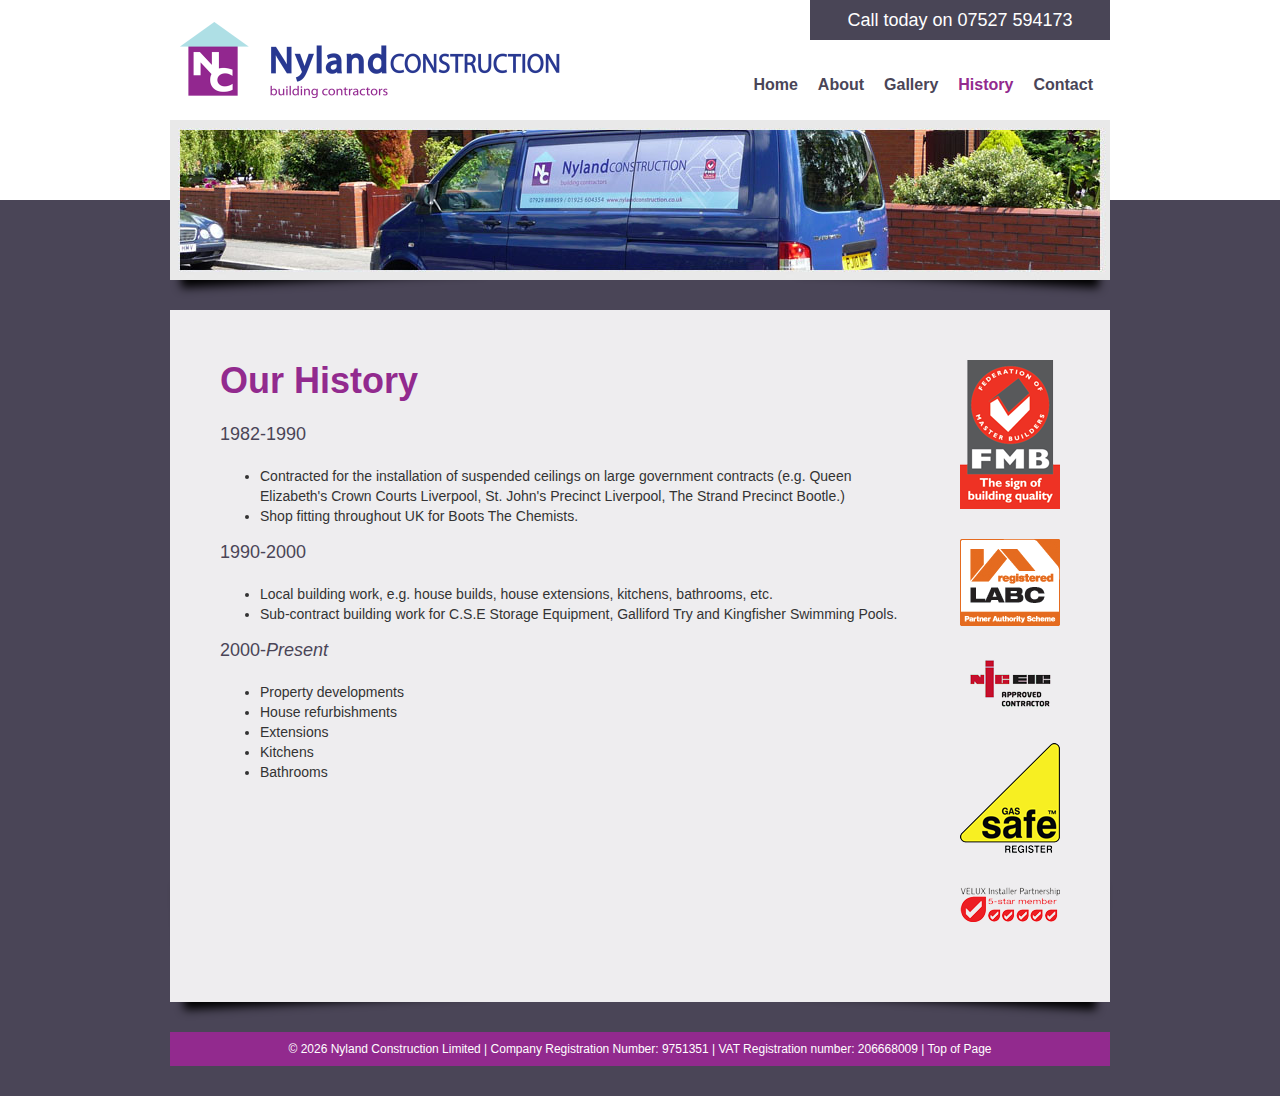
<file: history/index.html>
<!DOCTYPE html PUBLIC "-//W3C//DTD XHTML 1.0 Transitional//EN" "http://www.w3.org/TR/xhtml1/DTD/xhtml1-transitional.dtd">
<html xmlns="http://www.w3.org/1999/xhtml" lang="en" xml:lang="en">
<head>
    <!-- Google tag (gtag.js) -->
    <script async src="https://www.googletagmanager.com/gtag/js?id=G-4FDCXXR23W"></script>
    <script>
        window.dataLayer = window.dataLayer || [];
        function gtag(){dataLayer.push(arguments);}
        gtag('js', new Date());
        gtag('config', 'G-4FDCXXR23W');
    </script>
    <title>Our Company History | Nyland Construction Limited | Home improvement in Stockton Heath, Frodsham and Chester</title>

    <meta http-equiv="Content-Type" content="text/html; charset=utf-8"/>
    <meta name="description" content="Our company history, showing 35 years of experience providing construction services in Appleton, Stretton and Walton."/>

    <link rel="apple-touch-icon-precomposed" sizes="144x144" href="../assets/img/apple-touch-icon-144x144.png">
    <link rel="apple-touch-icon-precomposed" sizes="114x114" href="../assets/img/apple-touch-icon-114x114.png">
    <link rel="apple-touch-icon-precomposed" sizes="72x72" href="../assets/img/apple-touch-icon-72x72.png">
    <link rel="apple-touch-icon-precomposed" href="../assets/img/apple-touch-icon-57x57.png">
    <link rel="icon" sizes="16x16" type="image/png" href="../assets/img/favicon16.png">
    <link rel="icon" sizes="24x24" type="image/png" href="../assets/img/favicon24.png">
    <link rel="icon" sizes="32x32" type="image/png" href="../assets/img/favicon32.png">
    <link rel="icon" sizes="48x48" type="image/png" href="../assets/img/favicon48.png">
    <link rel="icon" sizes="64x64" type="image/png" href="../assets/img/favicon64.png">
    <link rel="icon" sizes="128x128" type="image/png" href="../assets/img/favicon128.png">
    <link rel="icon" sizes="256x256" type="image/png" href="../assets/img/favicon256.png">
    <link rel="stylesheet" type="text/css" href="../assets/css/styles.css"/>

    <script type="text/javascript" src="../assets/js/main.js"></script>
</head>
<body id="page">
<div id="wrapper">
    <div id="header">
        <div class="background-white"></div>
        <div id="hleft">
            <a href="../"><img class="logo" src="../assets/img/logo.png" alt="Nyland Construction Limited"/></a>
        </div>
        <div id="hright">
            <a href="tel://07527594173" id="telephone-number" title="Telephone 07527 594173">Call today on 07527 594173</a>
            <ul id="menu">
                <li><a href="../">Home</a></li>
                <li><a href="../about/">About</a></li>
                <li><a href="../gallery/">Gallery</a></li>
                <li><a href="./" class="active">History</a></li>
                <li><a href="../contact/">Contact</a></li>
            </ul>
        </div>
    </div>
    <div id="header-images" class="drop-shadow">
        <img src="../assets/img/history.jpg" alt="Bespoke Building &amp; Joinery"/>
    </div>

    <div id="content" class="drop-shadow">
        <div id="left">
            <h1>Our History</h1>

            <h2>1982-1990</h2>
            <ul>
                <li> Contracted for the installation of suspended ceilings on large government contracts
                    (e.g. Queen Elizabeth's Crown Courts Liverpool, St. John's Precinct Liverpool, The Strand Precinct Bootle.)
                </li>
                <li> Shop fitting throughout UK for Boots The Chemists.</li>
            </ul>
            <h2>1990-2000</h2>
            <ul>
                <li> Local building work, e.g. house builds, house extensions, kitchens, bathrooms, etc.</li>
                <li> Sub-contract building work for C.S.E Storage Equipment, Galliford Try and Kingfisher Swimming Pools.</li>
            </ul>
            <h2>2000-<i>Present</i></h2>
            <ul>
                <li> Property developments</li>
                <li> House refurbishments</li>
                <li> Extensions</li>
                <li> Kitchens</li>
                <li> Bathrooms</li>
            </ul>
        </div>
        <div id="right">
            <div class="partner-logos">
                <a href="http://www.fmb.org.uk/" target="_blank">
                    <span class="partner-logo fmb"></span>
                </a>
                <a href="http://www.labc.co.uk" target="_blank">
                    <span class="partner-logo labc"></span>
                </a>
                <a href="http://www.niceic.com/" target="_blank">
                    <span class="partner-logo niceic"></span>
                </a>
                <a href="http://www.gassaferegister.co.uk/" target="_blank">
                    <span class="partner-logo gassafe"></span>
                </a>
                <a href="http://www.vipinstallers.com/" target="_blank">
                    <span class="partner-logo velux-installer-partnership"></span>
                </a>
            </div>
        </div>
    </div>

    <div id="footer">
        &copy;
        <script type="text/javascript">getYear()</script>
        <a href="../" title="Nyland Construction Limited">Nyland Construction Limited</a> |
        Company Registration Number: 9751351 |
        VAT Registration number: 206668009 |
        <a href="#">Top of Page</a>
    </div>
</div>
</body>
</html>
</file>
<file: assets/css/styles.css>
/* pink:#922a8e / purple:#4a4557 / cyan:#aedfe3 grey:#eeedef */

html {
    font:  normal 14px/20px Arial, sans-serif;
    color: #333;
}

body#home {
    margin:     0;
    background: #4a4557;
}

body#page {
    margin:     0;
    background: #4a4557;
}

#wrapper {
    width:   940px;
    margin:  0px auto;
    padding: 0;
}

img {
    border: 0;
}

a {
    text-decoration: none;
    color:           #922a8e;
    font-weight:     bold;
}

a:hover {
    color: #aedfe3;
}

h1 {
    font:   bold 36px/42px Arial, sans-serif;
    color:  #922a8e;
    margin: 0 0 20px 0;
}

h2 {
    font:       normal 18px/24px Arial, sans-serif;
    color:      #4a4557;
    margin:     0 0 20px 0;
    text-align: justify;
}

p {
    font:       normal 14px/20px Arial, sans-serif;
    color:      #666;
    margin:     0 0 20px 0;
    text-align: justify;
}

#header {
    width: 940px;
}

#header #hleft {
    float: left;
}

#header #hright {
    float:      right;
    text-align: right;
}

#header img.logo {
    width: 380px;
    margin: 22px 10px;
}

#header #hright #telephone-number {
    background-color: #494556;
    width: 300px;
    height: 40px;
    display: inline-block;
    color: #fff;
    text-align: center;
    font-weight: normal;
    font-size: large;
    line-height: 40px;
}

ul#menu {
    margin:     20px 0 0 0;
    padding:    7px;
    list-style: none;
    overflow:   hidden;
}

ul#menu li {
    float: left;
    font:  bold 16px/16px Arial, sans-serif;
}

ul#menu li a {
    color:   #4a4557;
    padding: 10px;
    display: block;
}

ul#menu li a:hover {
    color: #922a8e;
}

ul#menu li a.active {
    color: #922a8e;
}

#header-images {
    clear: both;
    background-color: #4a4557;
    width: 940px;
}

#header-images.home {
    height:350px;
    margin-bottom: 30px;
}

#header-images img {
    top:  0;
    left: 0;
}

/* Hide homepage images except for the first whilst the Cycle plugin loads */
#header-images > .ribbon-container {
    display: none;
}

#header-images > .ribbon-container:first-of-type {
    display: inherit;
}

#content {
    background: #eeedef;
    padding:    50px;
    float: left;
}

#left {
    float:  left;
    width:  690px;
    margin: 0 50px 0 0;
}

#right {
    float:  left;
    width:  100px;
    margin: 0 0 0 0;
}

#social {
    float:       left;
    padding-top: 10px;
}

.gallery {
    width:      140px;
    height:     140px;
    float:      left;
    background: #fff;
    margin:     0 10px 10px 0;
    border:     10px solid #fff;
}

.gallery img {
    max-width:  140px;
    max-height: 140px;
    display:    block;
    margin:     auto;
}

form {
    float:      right;
    background: #4a4557;
    color:      #fff;
    padding:    20px;
}

.input {
    width: 220px;
}

#footer {
    clear:      both;
    color:      #fff;
    background: #922a8e;
    padding:    7px 15px;
    margin:     0 0 30px 0;
    overflow:   hidden;
    font:       normal 12px/20px Arial, sans-serif;
    text-align: center;
}

#footer a {
    color: #fff;
    font-weight: normal;
}

#footer a:hover {
    text-decoration: underline;
}

.partner-logo {
    background: url(../img/partner_logos.png) no-repeat;
    margin-bottom: 30px;
    display: block;
    width: 100px;
}

.partner-logo.fmb {
    background-position: 0 0;
    height:              149px;
}

.partner-logo.labc {
    background-position: 0 -155px;
    height:              87px;
}

.partner-logo.niceic {
    background-position: 0 -250px;
    height:              55px;
}
.partner-logo.gassafe {
    background-position: 0 -305px;
    height:              115px;
}

.partner-logo.velux-installer-partnership {
    background-position: 0 -420px;
    height:              36px;
}

/* Set the position of the ribbon for the header images on home page */
#header-images .ribbon-wrapper {
    top: 140px;
}

/* Following rules are for the white background shown behind the header at the top of each page */
body div.background-white {
    background-color: #fff;
    position:         absolute;
    top:              0;
    left:             0;
    width:            100%;
    z-index:          -1;
}

body#home div.background-white {
    height:           390px;
}

body#page div.background-white {
    height: 200px;
}

/* Drop shadows / Page curls */
.drop-shadow {
    position: relative;
    margin-bottom: 30px;
}
.drop-shadow:before, .drop-shadow:after {
    z-index: -1;
    position: absolute;
    content: "";
    bottom: 15px;
    left: 10px;
    width: 50%;
    top: 80%;
    max-width:300px;
    background: #000;
    -webkit-box-shadow: 0 15px 10px #000;
    -moz-box-shadow: 0 15px 10px #000;
    box-shadow: 0 15px 10px #000;
    -webkit-transform: rotate(-3deg);
    -moz-transform: rotate(-3deg);
    -o-transform: rotate(-3deg);
    -ms-transform: rotate(-3deg);
    transform: rotate(-3deg);
}
.drop-shadow:after {
    -webkit-transform: rotate(3deg);
    -moz-transform: rotate(3deg);
    -o-transform: rotate(3deg);
    -ms-transform: rotate(3deg);
    transform: rotate(3deg);
    right: 10px;
    left: auto;
}
</file>
<file: assets/css/ribbon.css>
/* COMMON */
.ribbon-container {
    position: relative;
}

.ribbon-wrapper > * {
    /* All elements should have padding and border included in the element's total width and height */
    box-sizing: border-box;
    -moz-box-sizing: border-box;
    -webkit-box-sizing: border-box;
}

.ribbon-wrapper {
    position: absolute;
    top: 0; /* Default to the top of the container */
    overflow: visible;
    /* line-height and font-size equal to vertically centre text */
    font-size: 18px;
    line-height: 18px;
}

.ribbon-wrapper:before, .ribbon-wrapper:after {
    content: "";
    display: block;
    position: absolute;
}

.ribbon-wrapper div.ribbon:after, .ribbon-wrapper div.ribbon:before {
    content: "";
    height: 0;
    width: 0;
    display: block;
    position: absolute;
}

.ribbon-wrapper div.ribbon {
    display: block;
    padding: 20px;
    position: relative;
    background: #922a8e;
    overflow: visible;
    height: 58px;
    color: #fff;
    z-index: 1;
}

/* RIGHT */
.ribbon-wrapper.right {
    right: -15px;
}

.ribbon-wrapper.right div.ribbon:after {
    /* This creates the "folded" part of the ribbon */
    bottom: -15px;
    right: 0;
    border-top: 15px solid #4a4557;
    border-right: 15px solid transparent;
}

.ribbon-wrapper.right div.ribbon:before {
    /* This creates the trailing end of the ribbon */
    top: 0;
    left: -29px;
    border-top: 29px solid #922a8e;
    border-bottom: 29px solid #922a8e;
    border-right: 29px solid transparent;
    border-left: 29px solid transparent;
}

.ribbon-wrapper.right:before {
    /* This creates the shadow for the trailing end of the ribbon */
    height: 0;
    width: 0;
    top: 3px;
    left: 0;
    border-top: 29px solid rgba(0, 0, 0, .3);
    border-bottom: 29px solid rgba(0, 0, 0, .3);
    border-right: 29px solid rgba(0, 0, 0, .3);
    border-left: 29px solid transparent;
}

.ribbon-wrapper.right:after {
    /* This creates the shadow for the main body of the ribbon */
    height: 3px;
    bottom: -3px;
    left: 58px;
    right: 3px;
    background: rgba(0, 0, 0, .3);
}

.ribbon-wrapper.right div.ribbon {
    /* ToDo: Why do we need this? */
    margin-left: 29px;
}


/* LEFT */
.ribbon-wrapper.left {
    left: -15px;
}

.ribbon-wrapper.left div.ribbon:before {
    /* This creates the "folded" part of the ribbon */
    bottom: -15px;
    left: 0;
    border-top: 15px solid #4a4557;
    border-left: 15px solid transparent;
}

.ribbon-wrapper.left div.ribbon:after {
    /* This creates the trailing end of the ribbon */
    top: 0;
    right: -29px;
    border-top: 29px solid #922a8e;
    border-bottom: 29px solid #922a8e;
    border-right: 29px solid transparent;
    border-left: 29px solid transparent;
}

.ribbon-wrapper.left:after {
    /* This creates the shadow for the trailing end of the ribbon */
    height: 0;
    width: 0;
    top: 3px;
    right: -29px;
    border-top: 29px solid rgba(0, 0, 0, .3);
    border-bottom: 29px solid rgba(0, 0, 0, .3);
    border-left: 29px solid rgba(0, 0, 0, .3);
    border-right: 29px solid transparent;
}

.ribbon-wrapper.left:before {
    /* This creates the shadow for the main body of the ribbon */
    height:     3px;
    bottom:     -3px;
    left:       15px;
    right:      29px;
    background: rgba(0, 0, 0, .3);
}
</file>
<file: assets/css/colorbox.css>
/*
    ColorBox Core Style
    The following rules are the styles that are consistant between themes.
    Avoid changing this area to maintain compatability with future versions of ColorBox.
*/
#colorbox, #cboxOverlay, #cboxWrapper{position:absolute; top:0; left:0; z-index:9999; overflow:hidden;}
#cboxOverlay{position:fixed; width:100%; height:100%;}
#cboxMiddleLeft, #cboxBottomLeft{clear:left;}
#cboxContent{position:relative; overflow:visible;}
#cboxLoadedContent{overflow:auto;}
#cboxLoadedContent iframe{display:block; width:100%; height:100%; border:0;}
#cboxTitle{margin:0;}
#cboxLoadingOverlay, #cboxLoadingGraphic{position:absolute; top:0; left:0; width:100%;}
#cboxPrevious, #cboxNext, #cboxClose, #cboxSlideshow{cursor:pointer;}

/*
    ColorBox example user style
    The following rules are ordered and tabbed in a way that represents the
    order/nesting of the generated HTML, so that the structure easier to understand.
*/
#cboxOverlay{background:#4a4557;}

#colorbox{}
    #cboxContent{margin-top:32px;}
        #cboxLoadedContent{background:#000; padding:1px;}
        #cboxLoadingGraphic{background:url(../img/loading.gif) center center no-repeat;}
        #cboxLoadingOverlay{background:#000;}
        #cboxTitle{position:absolute; top:-22px; left:0; color:#000;}
        #cboxCurrent{position:absolute; top:-22px; right:205px; text-indent:-9999px;}
        #cboxSlideshow, #cboxPrevious, #cboxNext, #cboxClose{text-indent:-9999px; width:20px; height:20px; position:absolute; top:-20px; background:url(../img/controls.png) 0 0 no-repeat;}
        #cboxPrevious{background-position:0px 0px; right:44px;}
        #cboxPrevious.hover{background-position:0px -25px;}
        #cboxNext{background-position:-25px 0px; right:22px;}
        #cboxNext.hover{background-position:-25px -25px;}
        #cboxClose{background-position:-50px 0px; right:0;}
        #cboxClose.hover{background-position:-50px -25px;}
        .cboxSlideshow_on #cboxPrevious, .cboxSlideshow_off #cboxPrevious{right:66px;}
        .cboxSlideshow_on #cboxSlideshow{background-position:-75px -25px; right:44px;}
        .cboxSlideshow_on #cboxSlideshow.hover{background-position:-100px -25px;}
        .cboxSlideshow_off #cboxSlideshow{background-position:-100px 0px; right:44px;}
        .cboxSlideshow_off #cboxSlideshow.hover{background-position:-75px -25px;}
#colorbox button{border: none;}
</file>
